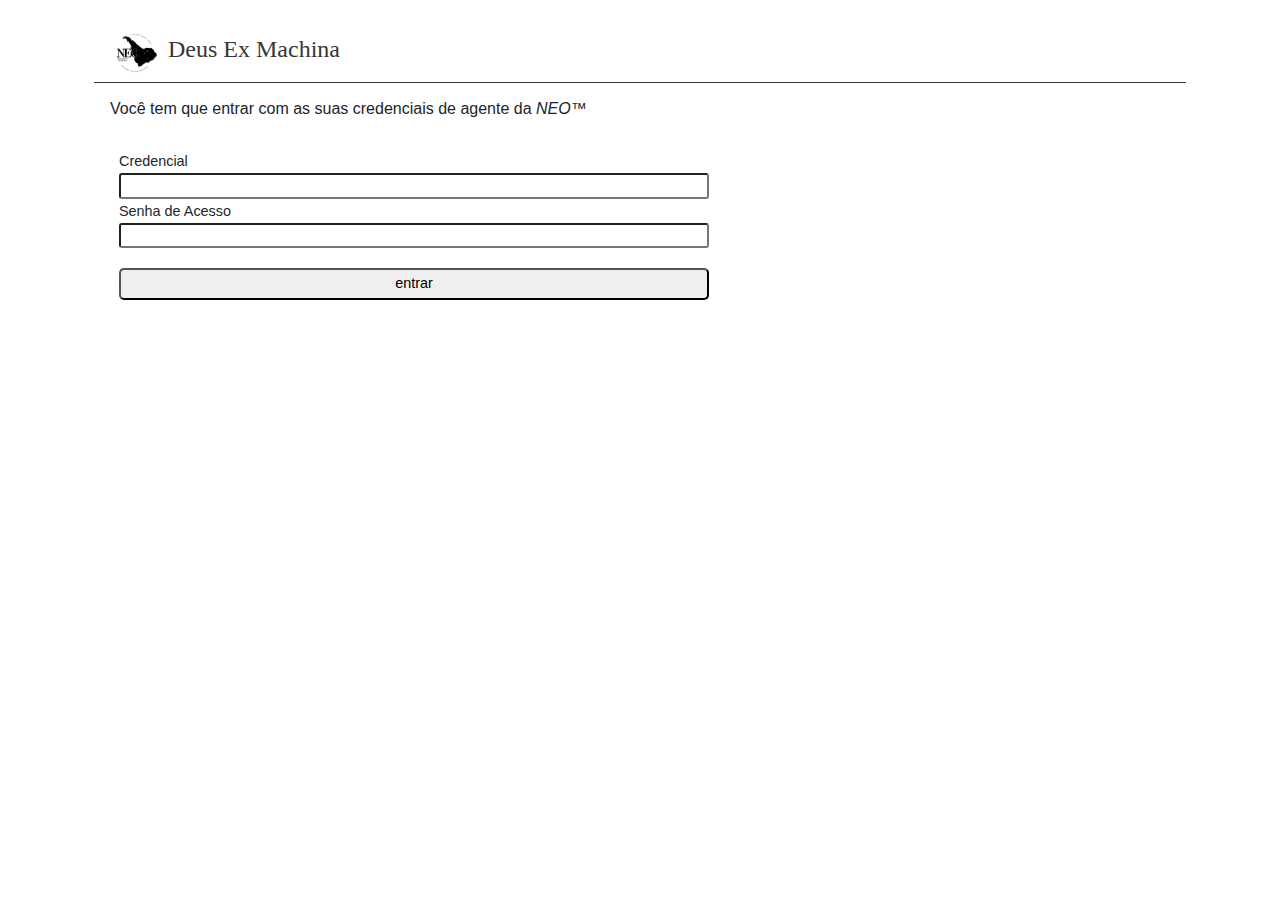
<file: index.html>
<!DOCTYPE html>
<html lang="pt-br">
<head>
    <meta charset="UTF-8">
    <meta name="viewport" content="width=device-width, initial-scale=1.0">
    <link rel="stylesheet" href="./components/style.css">
    <link rel="stylesheet" href="https://cdn.jsdelivr.net/npm/bootstrap@5.3.3/dist/css/bootstrap.min.css">
    <title>Document</title>
</head>
<body class="d-flex flex-column container-sm justify-content-center p-4">
    
    <header class="neo-cabecalho d-flex justify-content-between align-items-center px-3 py-1">
        <div class="logo-projeto d-flex align-items-center gap-2">
            <img src="./assets/NeoLogo-perta.png" alt="" height="50px">
            <h4 class="fonte1">Deus Ex Machina</h4>
        </div>

        <!-- <div class="logo-neo">
            <img src="./assets/NeoLogo-vermelha.png" alt="" height="50px">
        </div> -->
    </header>

    <p class="m-3 h6">Você tem que entrar com as suas credenciais de agente da <span class="neo">NEO</span></p>

    <form class="formulario-de-entrada">
        <div class="campo-formulario">
            <label for=""> Credencial </label> <br>
            <input type="text" id="credencial-agente"> <br>
        </div>
        <div class="campo-formulario">
            <label for=""> Senha de Acesso </label> <br>
            <input type="password" id="senha-agente"> <br>
        </div>
        <button onclick="tentarEntrar()">entrar</button>
    </form>



    <script src="./components/script.js"></script>
</body>
</html>
</file>
<file: components/style.css>
*{
    background-color: 0;
    padding: 0;
    margin: 0;

    font-family: var(--fonte2);
}

:root{
    --preto: #393636;
    --branco: rgb(238, 234, 234);

    --fonte1: "Century Schoolbook" , "Times New Roman" , Century;
    --fonte2: Helvetica, Arial, sans-serif
}

body{
    background-color: var(--branco);
}

.fonte1{
    color: var(--preto);
    font-family: var(--fonte1);
}

.bold{
    font-weight: 600;
}

.neo{
    font-style: italic;
}

.neo::after{
    content: '™';
    font-style: italic;
}

.neo-cabecalho{
    width: 100%;

    border-bottom: 1px solid var(--preto);
}


/* Página entrada */
.formulario-de-entrada{
    width: 600px;
    margin: 10px 20px;
    padding: 5px;
    border-radius: 10px;
}

    .formulario-de-entrada label{
        font-size: .9em;
    }

    .formulario-de-entrada input{
        width: 100%;

        font-size: .9em;
        border-radius: 3px;
    }

        .formulario-de-entrada .campo-formulario{

        }

    .formulario-de-entrada button{
        width: 100%;
        margin-top: 20px;
        padding: 3px;

        font-size: .9em;
        
        border-radius: 5px;
    }
</file>
